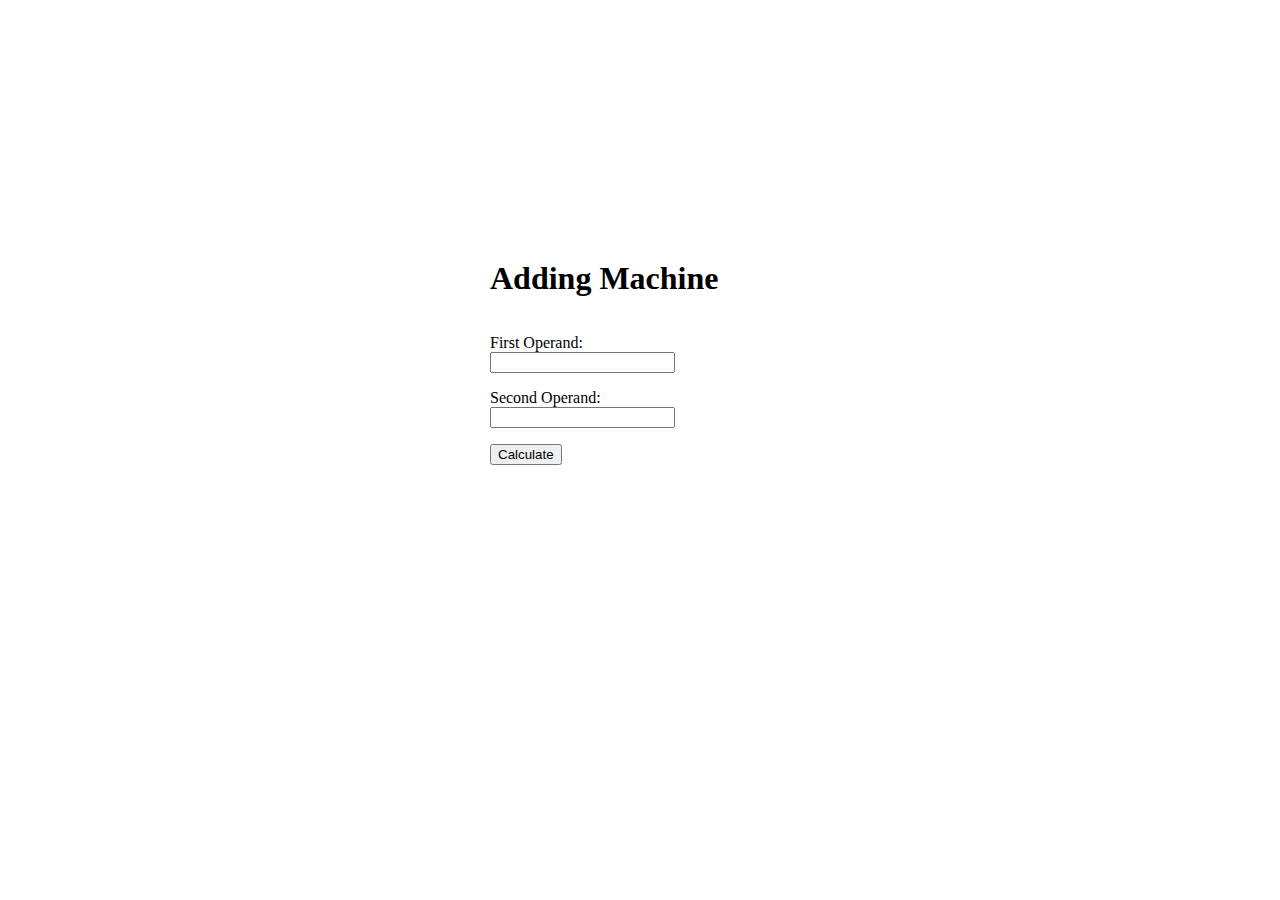
<file: calculate/index.html>
<!DOCTYPE html>
<html lang="en">
<head>
  <meta charset="UTF-8">
  <title>Adding Machine</title>
  <link rel="stylesheet" href="styles.css">
  <style>
    label {
      display: block;
    }
  </style>
</head>
<body>
  <main>
    <header>
      <h1>Adding Machine</h1>
    </header>
    <form action="calculate.php" method="post">
      <p><label for="a">First Operand: </label><input id="a" name="a" type="number"></p>
      <p><label for="b">Second Operand: </label><input id="b" name="b" type="number"></p>
      <p><input type="submit" name="submit" value="Calculate"></p>
    </form>
  </main>
</body>
</html>
</file>
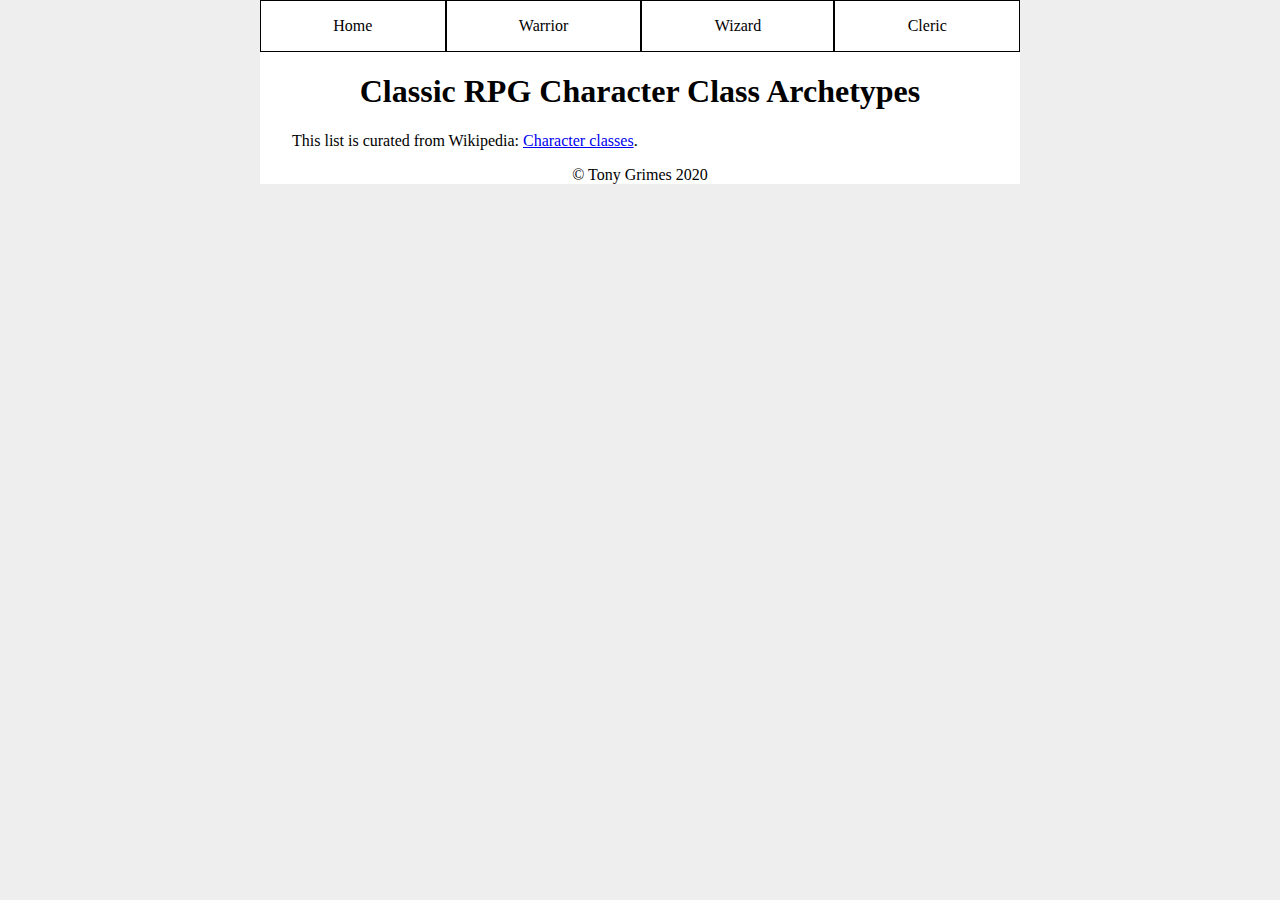
<file: characters/starter/index.html>
<!DOCTYPE html>
<html lang="en">
<head>
  <meta charset="UTF-8">
  <meta name="viewport" content="width=device-width, initial-scale=1.0">
  <title>Classic RPG Character Class Archetypes</title>
  <link rel="stylesheet" href="css/reset.css">
  <link rel="stylesheet" href="css/main.css">
</head>
<body>
  <div class="grid wrapper">
    <nav>
      <ul class="horz">
        <li><a href="/">Home</a></li>
        <li><a href="warrior.html">Warrior</a></li>
        <li><a href="wizard.html">Wizard</a></li>
        <li><a href="cleric.html">Cleric</a></li>
      </ul>
    </nav>
    <header>
      <h1>Classic RPG Character Class Archetypes</h1>
    </header>
    <main>
      <p>This list is curated from Wikipedia: <a href="https://en.wikipedia.org/wiki/Character_class#Class_archetypes">Character classes</a>.</p>
    </main>  
    <footer>
      &copy; Tony Grimes 2020
    </footer>
  </div>
</body>
</html>
</file>
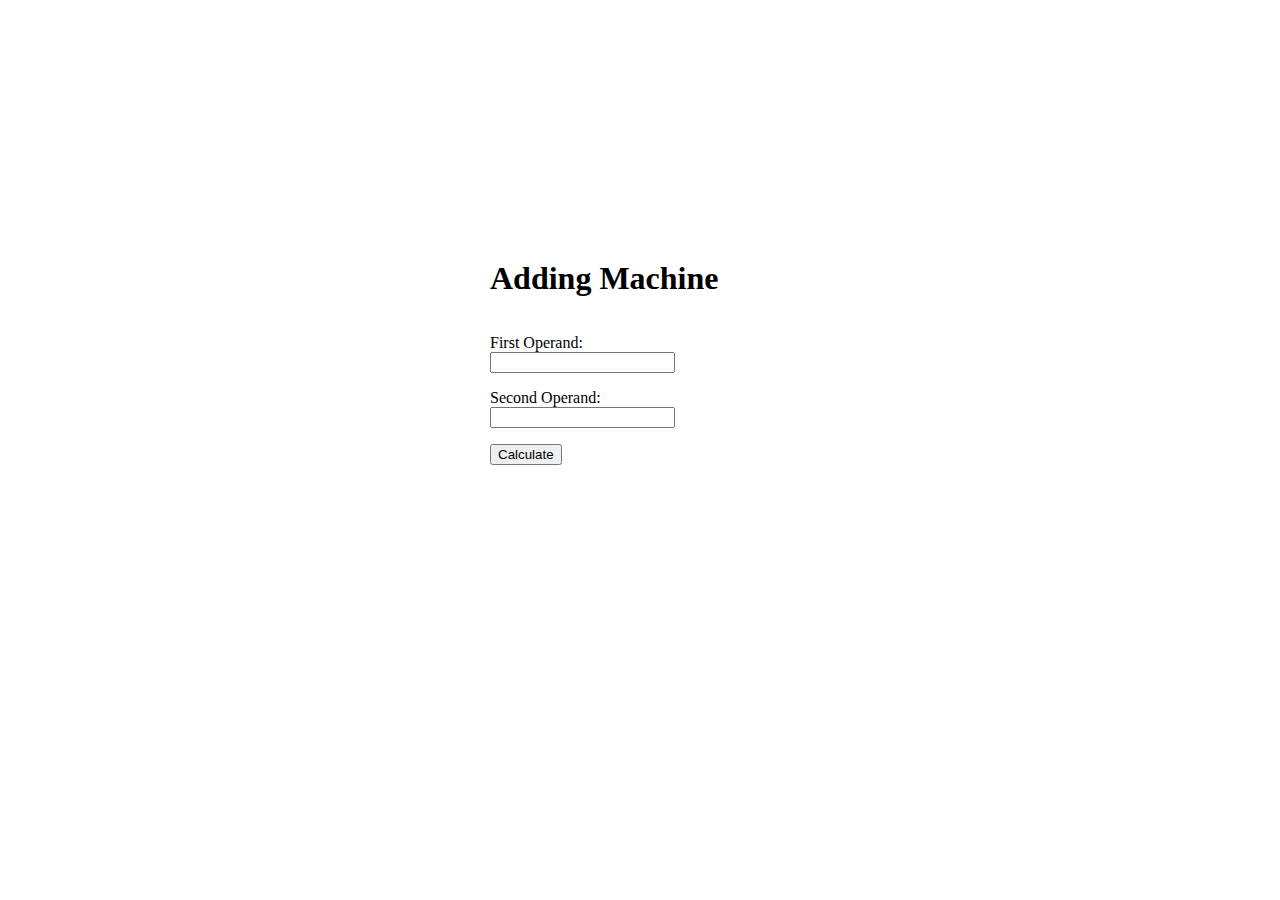
<file: examples/calculate/starter/index.html>
<!DOCTYPE html>
<html lang="en">
<head>
  <meta charset="UTF-8">
  <title>Adding Machine</title>
  <link rel="stylesheet" href="css/main.css">
  <style>
    label {
      display: block;
    }
  </style>
</head>
<body>
  <main>
    <header>
      <h1>Adding Machine</h1>
    </header>
    <form action="calculate.php" method="post">
      <p><label for="a">First Operand: </label><input id="a" name="a" type="number"></p>
      <p><label for="b">Second Operand: </label><input id="b" name="b" type="number"></p>
      <p><input type="submit" name="submit" value="Calculate"></p>
    </form>
  </main>
</body>
</html>
</file>
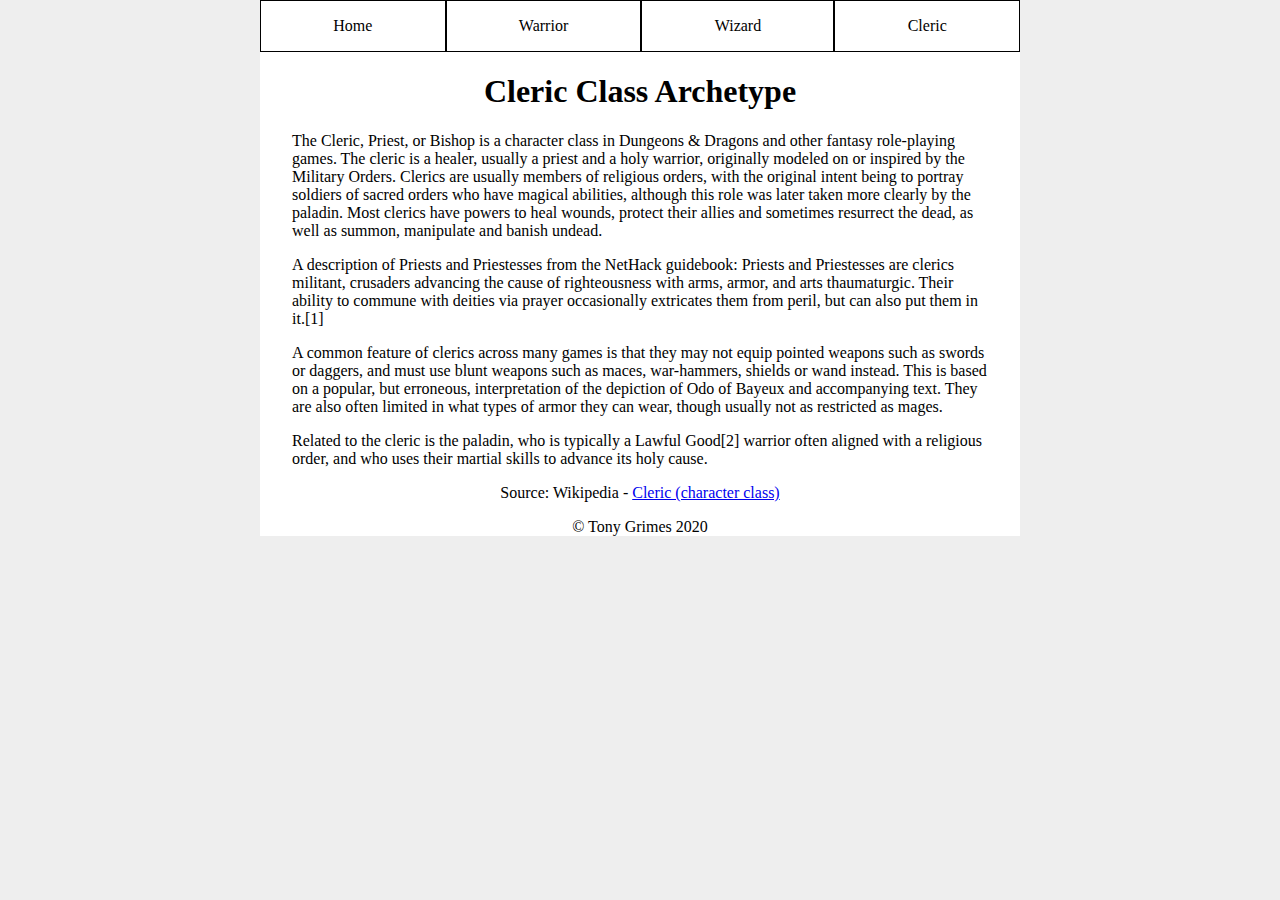
<file: characters/starter/cleric.html>
<!DOCTYPE html>
<html lang="en">
<head>
  <meta charset="UTF-8">
  <meta name="viewport" content="width=device-width, initial-scale=1.0">
  <title>Cleric Class Archetype</title>
  <link rel="stylesheet" href="css/reset.css">
  <link rel="stylesheet" href="css/main.css">
</head>
<body>
  <div class="grid wrapper">
    <nav>
      <ul class="horz">
        <li><a href="/">Home</a></li>
        <li><a href="warrior.html">Warrior</a></li>
        <li><a href="wizard.html">Wizard</a></li>
        <li><a href="cleric.html">Cleric</a></li>
      </ul>
    </nav>
    <header>
      <h1>Cleric Class Archetype</h1>
    </header>
    <main>
      <p>
        The Cleric, Priest, or Bishop is a character class in Dungeons & Dragons and other fantasy role-playing games. The cleric is a healer, usually a priest and a holy warrior, originally modeled on or inspired by the Military Orders. Clerics are usually members of religious orders, with the original intent being to portray soldiers of sacred orders who have magical abilities, although this role was later taken more clearly by the paladin. Most clerics have powers to heal wounds, protect their allies and sometimes resurrect the dead, as well as summon, manipulate and banish undead.
      </p>
      <p>
        A description of Priests and Priestesses from the NetHack guidebook: Priests and Priestesses are clerics militant, crusaders advancing the cause of righteousness with arms, armor, and arts thaumaturgic. Their ability to commune with deities via prayer occasionally extricates them from peril, but can also put them in it.[1]
      </p>
      <p>
        A common feature of clerics across many games is that they may not equip pointed weapons such as swords or daggers, and must use blunt weapons such as maces, war-hammers, shields or wand instead. This is based on a popular, but erroneous, interpretation of the depiction of Odo of Bayeux and accompanying text. They are also often limited in what types of armor they can wear, though usually not as restricted as mages.
      </p>
      <p>
        Related to the cleric is the paladin, who is typically a Lawful Good[2] warrior often aligned with a religious order, and who uses their martial skills to advance its holy cause.
      </p>
    </main>  
    <aside>
      <p>Source: Wikipedia - <a href="https://en.wikipedia.org/wiki/Cleric_(character_class)">Cleric (character class)</a></p>
    </aside>
    <footer>
      &copy; Tony Grimes 2020
    </footer>
  </div>
</body>
</html>
</file>
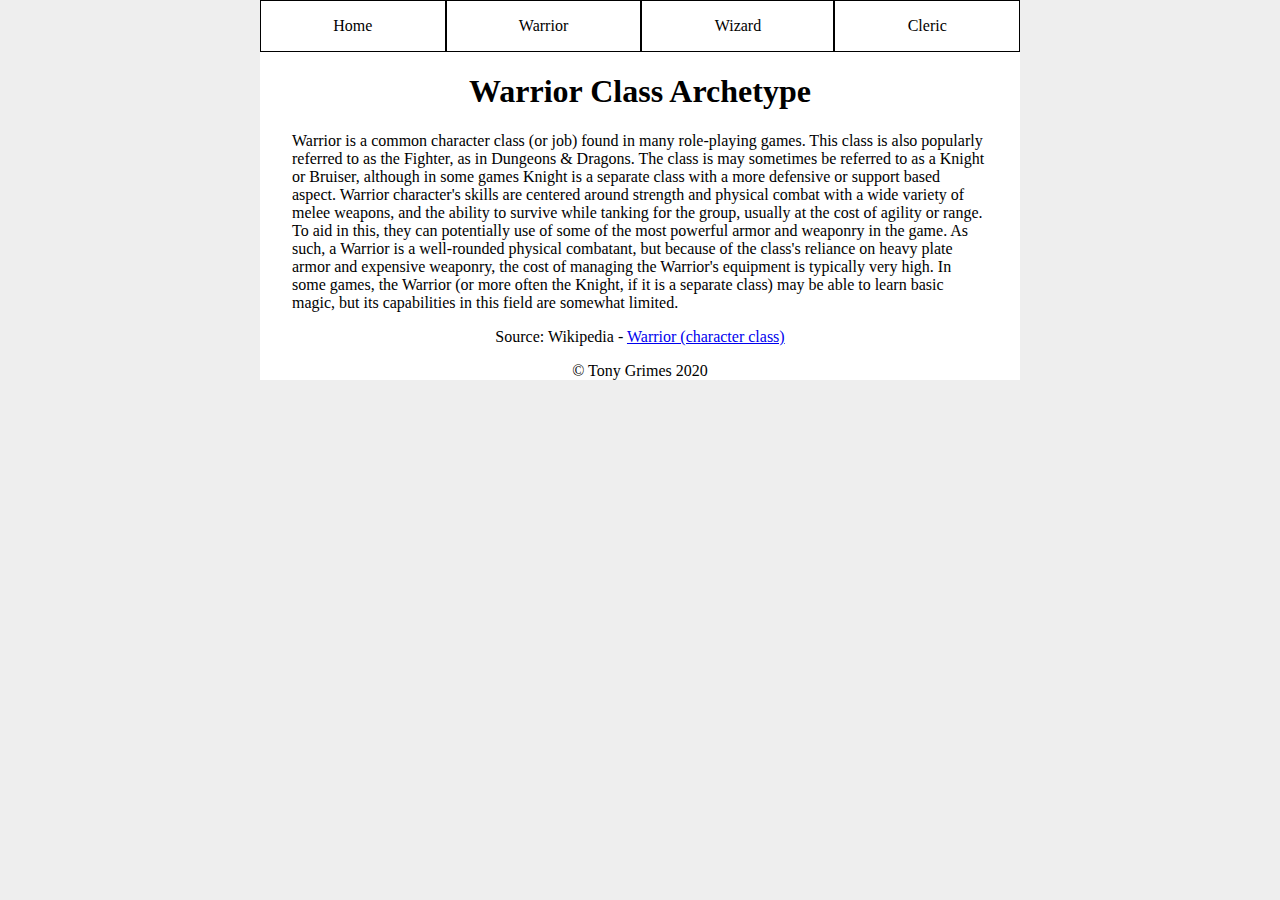
<file: characters/starter/warrior.html>
<!DOCTYPE html>
<html lang="en">
<head>
  <meta charset="UTF-8">
  <meta name="viewport" content="width=device-width, initial-scale=1.0">
  <title>Warrior Class Archetype</title>
  <link rel="stylesheet" href="css/reset.css">
  <link rel="stylesheet" href="css/main.css">
</head>
<body>
  <div class="grid wrapper">
    <nav>
      <ul class="horz">
        <li><a href="/">Home</a></li>
        <li><a href="warrior.html">Warrior</a></li>
        <li><a href="wizard.html">Wizard</a></li>
        <li><a href="cleric.html">Cleric</a></li>
      </ul>
    </nav>
    <header>
      <h1>Warrior Class Archetype</h1>
    </header>
    <main>
      <p>Warrior is a common character class (or job) found in many role-playing games. This class is also popularly referred to as the Fighter, as in Dungeons & Dragons. The class is may sometimes be referred to as a Knight or Bruiser, although in some games Knight is a separate class with a more defensive or support based aspect. Warrior character's skills are centered around strength and physical combat with a wide variety of melee weapons, and the ability to survive while tanking for the group, usually at the cost of agility or range. To aid in this, they can potentially use of some of the most powerful armor and weaponry in the game. As such, a Warrior is a well-rounded physical combatant, but because of the class's reliance on heavy plate armor and expensive weaponry, the cost of managing the Warrior's equipment is typically very high. In some games, the Warrior (or more often the Knight, if it is a separate class) may be able to learn basic magic, but its capabilities in this field are somewhat limited. </p>
    </main>
    <aside>
      <p>Source: Wikipedia - <a href="https://en.wikipedia.org/wiki/Warrior_(character_class)">Warrior (character class)</a></p>
    </aside>    
    <footer>
      &copy; Tony Grimes 2020
    </footer>
  </div>
</body>
</html>
</file>
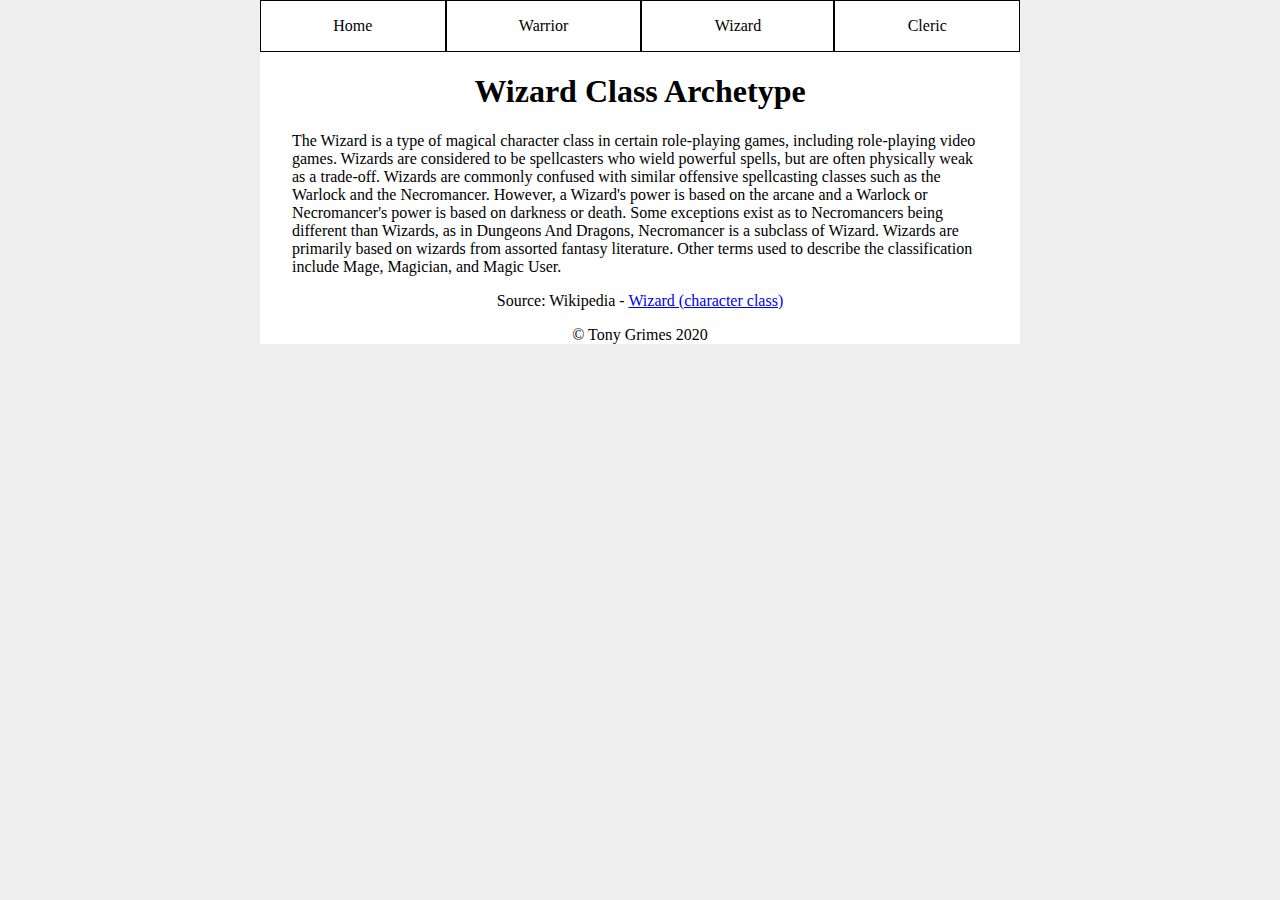
<file: characters/starter/wizard.html>
<!DOCTYPE html>
<html lang="en">
<head>
  <meta charset="UTF-8">
  <meta name="viewport" content="width=device-width, initial-scale=1.0">
  <title>Wizard Class Archetype</title>
  <link rel="stylesheet" href="css/reset.css">
  <link rel="stylesheet" href="css/main.css">
</head>
<body>
  <div class="grid wrapper">
    <nav>
      <ul class="horz">
        <li><a href="/">Home</a></li>
        <li><a href="warrior.html">Warrior</a></li>
        <li><a href="wizard.html">Wizard</a></li>
        <li><a href="cleric.html">Cleric</a></li>
      </ul>
    </nav>
    <header>
      <h1>Wizard Class Archetype</h1>
    </header>
    <main>
      <p>The Wizard is a type of magical character class in certain role-playing games, including role-playing video games. Wizards are considered to be spellcasters who wield powerful spells, but are often physically weak as a trade-off. Wizards are commonly confused with similar offensive spellcasting classes such as the Warlock and the Necromancer. However, a Wizard's power is based on the arcane and a Warlock or Necromancer's power is based on darkness or death. Some exceptions exist as to Necromancers being different than Wizards, as in Dungeons And Dragons, Necromancer is a subclass of Wizard. Wizards are primarily based on wizards from assorted fantasy literature. Other terms used to describe the classification include Mage, Magician, and Magic User.</p>
    </main>  
    <aside>
      <p>Source: Wikipedia - <a href="https://en.wikipedia.org/wiki/Wizard_(character_class)">Wizard (character class)</a></p>
    </aside>    
    <footer>
      &copy; Tony Grimes 2020
    </footer>
  </div>
</body>
</html>
</file>
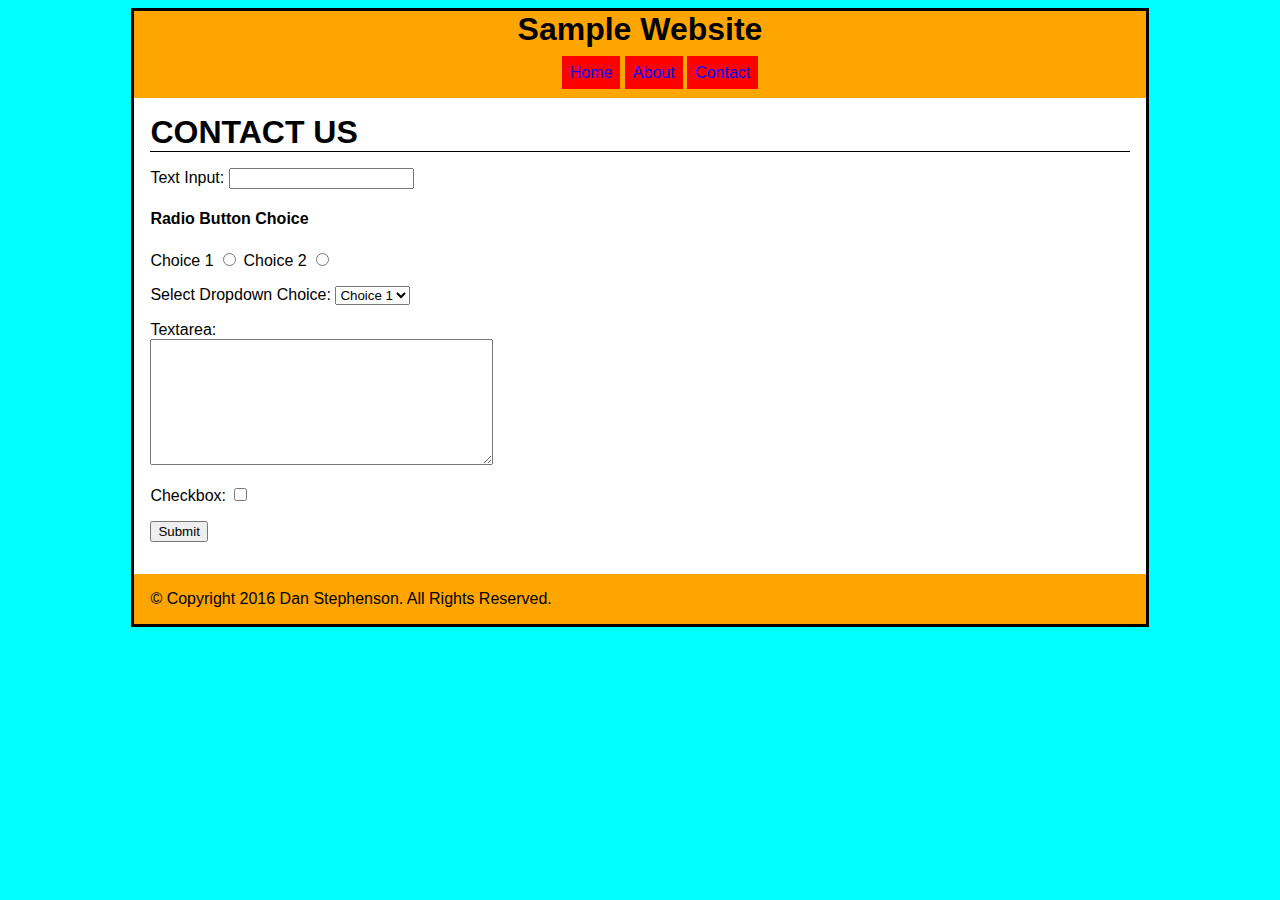
<file: examples/brochureware/starter/contact.html>
<!doctype html>
<html>
<head>
    <meta charset="utf-8">
    <title>Sample Website</title>
	<meta name="viewport" content="width=device-width, initial-scale=1">
    <link href="css/main.css" rel="stylesheet">
</head>

<body>
	<div id="wrapper">
    	<header>
			<h1>Sample Website</h1>
            <nav>
            	<ul>
                	<li><a href="index.php">Home</a></li>
                    <li><a href="about.php">About</a></li>
                    <li><a href="contact.php">Contact</a></li>
                </ul>
            </nav>
        </header>
        <main>
        	<h1>Contact Us</h1>
        	<form action="#" method="post">
    <div>
         <label for="name">Text Input:</label>
         <input type="text" name="name" id="name" value="" tabindex="1" />
    </div>

    <div>
         <h4>Radio Button Choice</h4>

         <label for="radio-choice-1">Choice 1</label>
         <input type="radio" name="radio-choice-1" id="radio-choice-1" tabindex="2" value="choice-1">

		 <label for="radio-choice-2">Choice 2</label>
         <input type="radio" name="radio-choice-2" id="radio-choice-2" tabindex="3" value="choice-2">
    </div>

	<div>
		<label for="select-choice">Select Dropdown Choice:</label>
		<select name="select-choice" id="select-choice">
			<option value="Choice 1">Choice 1</option>
			<option value="Choice 2">Choice 2</option>
			<option value="Choice 3">Choice 3</option>
		</select>
	</div>
	
	<div>
		<label for="textarea">Textarea:</label><br>
		<textarea cols="40" rows="8" name="textarea" id="textarea"></textarea>
	</div>
	
	<div>
	    <label for="checkbox">Checkbox:</label>
		<input type="checkbox" name="checkbox" id="checkbox">
    </div>

	<div>
	    <input type="submit" value="Submit">
    </div>
</form>

        </main>
        <footer>
        	<p>&copy; Copyright 2016 Dan Stephenson. All Rights Reserved.</p>
        </footer>
    </div>
</body>
</html>
</file>
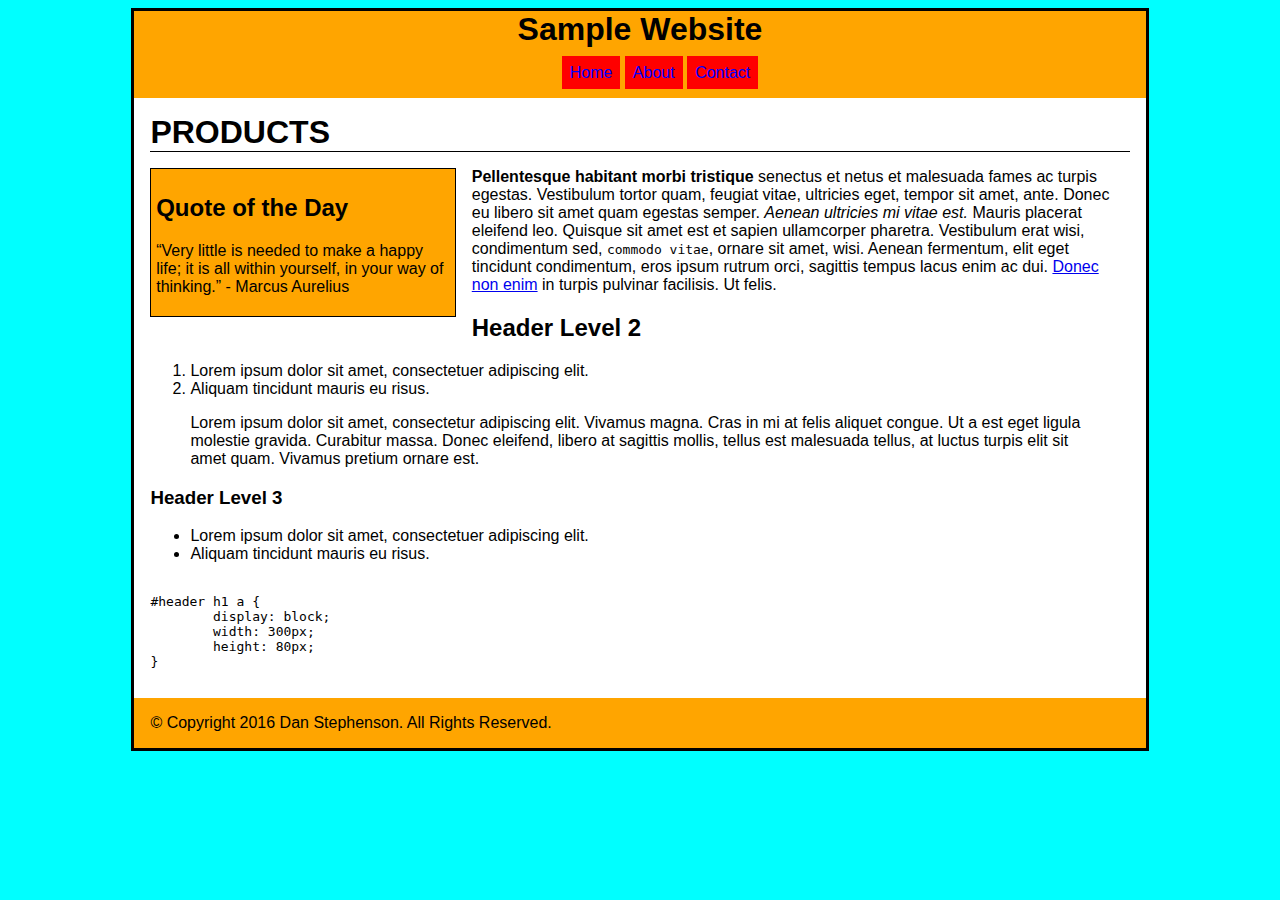
<file: examples/brochureware/starter/products.html>
<!doctype html>
<html>
<head>
    <meta charset="utf-8">
    <title>Sample Website</title>
	<meta name="viewport" content="width=device-width, initial-scale=1">
    <link href="css/main.css" rel="stylesheet">
</head>

<body>
	<div id="wrapper">
    	<header>
			<h1>Sample Website</h1>
            <nav>
            	<ul>
                	<li><a href="index.php">Home</a></li>
                    <li><a href="about.php">About</a></li>
                    <li><a href="contact.php">Contact</a></li>
                </ul>
            </nav>
        </header>
        <main>
        	<h1>Products</h1>
            <aside>
            	<h2>Quote of the Day</h2>
				<p>&ldquo;Very little is needed to make a happy life; it is all within yourself, in your way of thinking.&rdquo; - Marcus Aurelius</p>
            </aside>	       
<p><strong>Pellentesque habitant morbi tristique</strong> senectus et netus et malesuada fames ac turpis egestas. Vestibulum tortor quam, feugiat vitae, ultricies eget, tempor sit amet, ante. Donec eu libero sit amet quam egestas semper. <em>Aenean ultricies mi vitae est.</em> Mauris placerat eleifend leo. Quisque sit amet est et sapien ullamcorper pharetra. Vestibulum erat wisi, condimentum sed, <code>commodo vitae</code>, ornare sit amet, wisi. Aenean fermentum, elit eget tincidunt condimentum, eros ipsum rutrum orci, sagittis tempus lacus enim ac dui. <a href="#">Donec non enim</a> in turpis pulvinar facilisis. Ut felis.</p>

<h2>Header Level 2</h2>
	       
<ol>
   <li>Lorem ipsum dolor sit amet, consectetuer adipiscing elit.</li>
   <li>Aliquam tincidunt mauris eu risus.</li>
</ol>

<blockquote><p>Lorem ipsum dolor sit amet, consectetur adipiscing elit. Vivamus magna. Cras in mi at felis aliquet congue. Ut a est eget ligula molestie gravida. Curabitur massa. Donec eleifend, libero at sagittis mollis, tellus est malesuada tellus, at luctus turpis elit sit amet quam. Vivamus pretium ornare est.</p></blockquote>

<h3>Header Level 3</h3>

<ul>
   <li>Lorem ipsum dolor sit amet, consectetuer adipiscing elit.</li>
   <li>Aliquam tincidunt mauris eu risus.</li>
</ul>

<pre><code>
#header h1 a { 
	display: block; 
	width: 300px; 
	height: 80px; 
}
</code></pre>
        </main>
        <footer>
        	<p>&copy; Copyright 2016 Dan Stephenson. All Rights Reserved.</p>
        </footer>
    </div>
</body>
</html>
</file>
<file: calculate/styles.css>
/* Global Styles */
    body {
      margin: 0;
      padding: 0;
      box-sizing: border-box;
    }

    main {
      height: 80vh;
      max-width: 300px;
      width: 80vw;
      margin: auto;

      display: flex;
      flex-direction: column;
      justify-content: center; 
    }
</file>
<file: characters/starter/css/main.css>
body {
  background-color: #eee;
}

body > .wrapper {
  max-width: 95ch;
  margin: 0 auto;
  background-color: white;
}

nav .horz {
  display: flex;
}

nav .horz > * {
  flex: auto;
}

nav a {
  display: block;
  text-decoration: none;
  color: black;
  border: 1px solid black;
  padding: 1em;
  text-align: center;
  background-color: white;
}

nav a:hover {
  background-color: MediumAquamarine;
}

header, footer, aside {
  text-align: center;
}

main {
  padding: 0 2em;
}
</file>
<file: examples/calculate/starter/css/main.css>
/* Global Styles */
    body {
      margin: 0;
      padding: 0;
      box-sizing: border-box;
    }

    main {
      height: 80vh;
      max-width: 300px;
      width: 80vw;
      margin: auto;

      display: flex;
      flex-direction: column;
      justify-content: center; 
    }
</file>
<file: examples/brochureware/starter/css/main.css>
body{
	background-color:aqua;
}

#wrapper{
	font-family:"Trebuchet MS",Trebuchet,Arial,Helvetica,sans-serif;
	width:80%;
	margin:0 auto;
	border:3px solid black;
	background-color:white;
}

h1{
	margin:0;
	padding:0;
}
header{
	text-align:center;
	float:left;
	width:100%;
	background-color:orange;
	margin-bottom:1rem;
}
nav ul li{
	display:inline;
}
nav ul li a{
	background-color:red;
	padding:0.5rem;
	color:blue;
	text-decoration:none;
}
nav ul li a:hover{
	background-color:blue;
	color:red;
}


main{
	padding:1rem;
	
}
img.feature{
	float:right;
	border:1px solid black;
	margin-left:0.8rem;
}
main h1{
	text-transform:uppercase;
	margin-bottom:1rem;
	border-bottom:1px solid #000;
}

aside{
	background-color:orange;
	float:left;
	width:30%;
	padding:0.3rem;
	border:1px solid black;
	margin-right:1rem;
}
footer{
	clear:both;
	width:100%;
	background-color:orange;
	padding:1rem 0 1rem 0;
}
footer p{
	margin-left:1rem;
	margin:0;
	padding:0;
	margin-left:1rem;
}

form div{
	margin-bottom:1rem;
}
</file>
